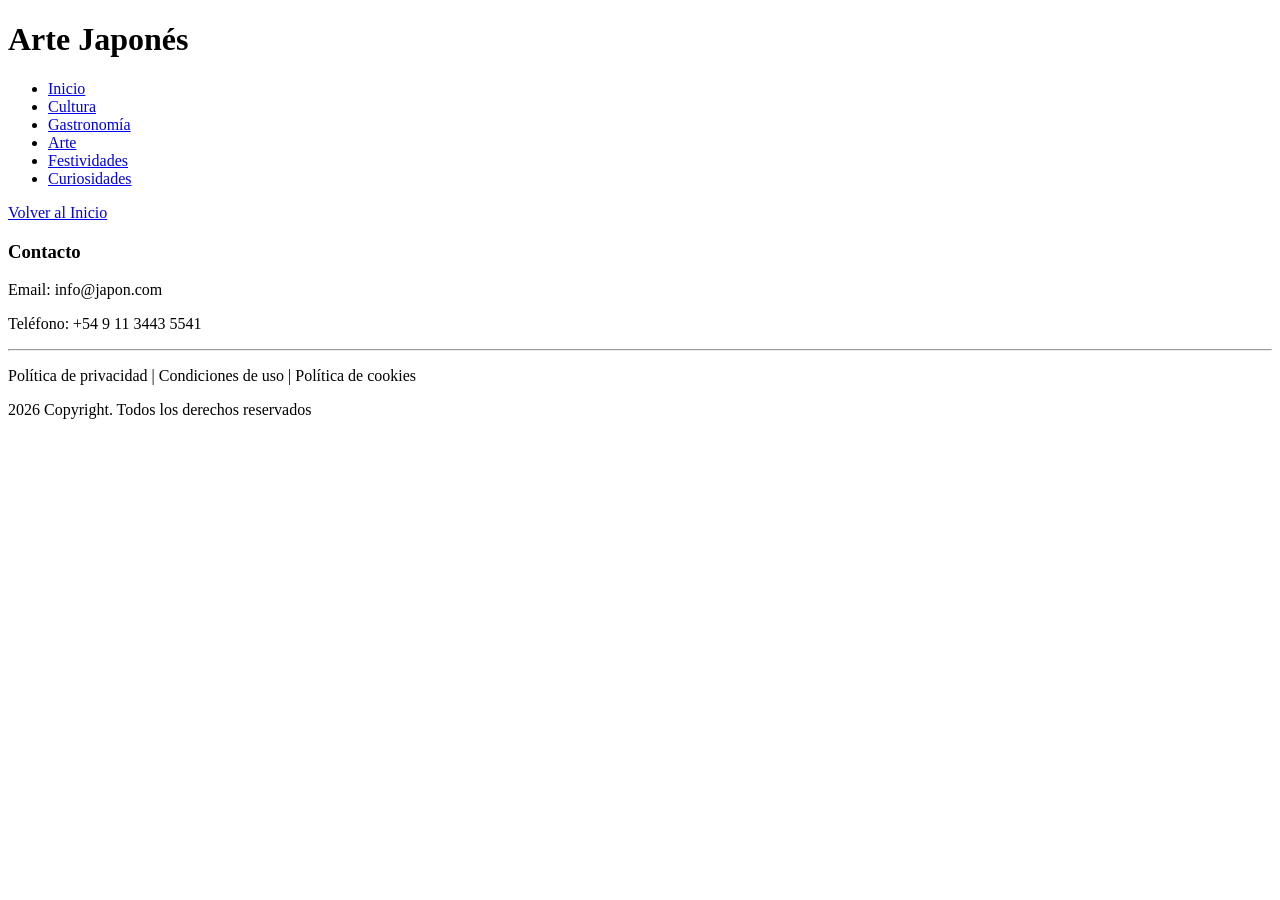
<file: arte.html>
<!DOCTYPE html>
<html lang="es">
<head>
    <meta charset="UTF-8">
    <title>Arte Japonés</title>
    <meta name="viewport" content="width=device-width, initial-scale=1" />
</head>
<body>
      <!-- ENCABEZADO -->
    <header id="inicio">
            <h1>Arte Japonés</h1>
        </div>
        <!-- NAVEGACIÓN -->
        <nav>
            <ul> 
                <li><a href="index.html">Inicio</a></li>
                <li><a href="cultura.html">Cultura</a></li>
                <li><a href="gastronomia.html">Gastronomía</a></li>
                <li><a href="arte.html">Arte</a></li>
                <li><a href="#">Festividades</a></li>
                <li><a href="#">Curiosidades</a></li>
            </ul>
        </nav>
    </header>
   <!-- PIE DE PÁGINA -->
             <a href="#inicio"> Volver al Inicio </a>
    <footer>
        <h3>Contacto</h3>
        <p>Email: info@japon.com</p>
        <p>Teléfono: +54 9 11 3443 5541</p>
        <hr>
        <p>Política de privacidad | Condiciones de uso | Política de cookies</p>
        <p>2026 Copyright. Todos los derechos reservados</p>
    </footer>    
    </header>
</body>
</html>
</file>
